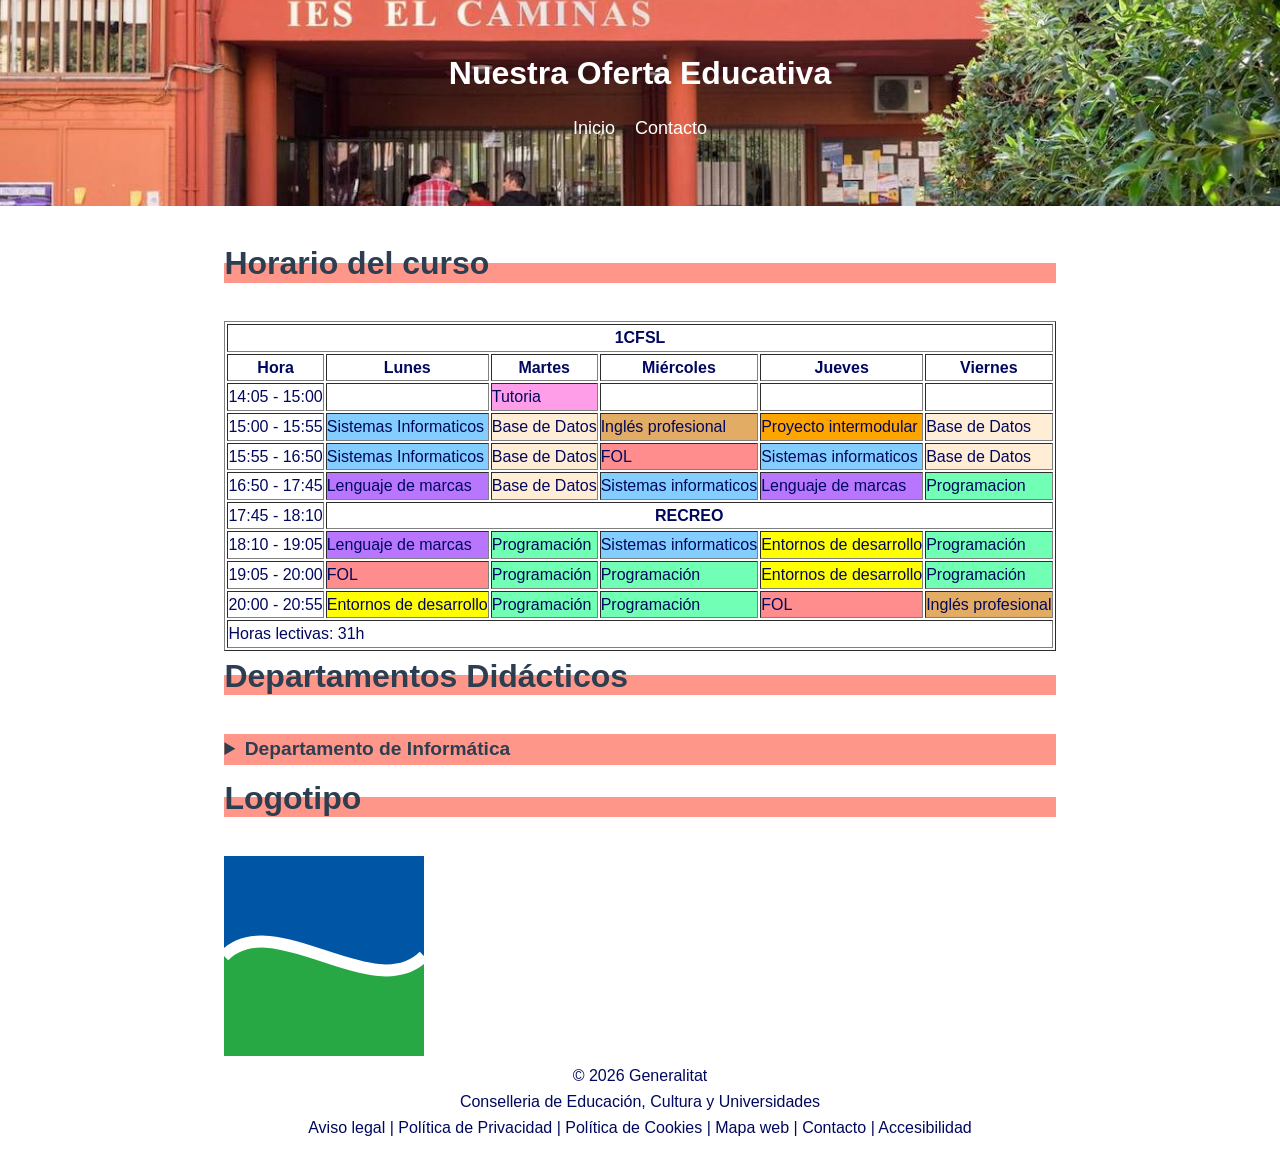
<file: Nuestra Oferta Educativa.html>
<!DOCTYPE html>
<html lang="es">
<head>
<meta charset="UTF-8">
<meta name="viewport" content="width=device-width, initial-scale=1.0">
<title>finalActivity</title>
<link rel="stylesheet" href="finalActivity.css">
<meta property="og:title" content=“Nuestra Oferta Educativa”>
<meta property="og:description" content="Página donde se muestran los posibles estudios que se pueden cursar en el centro">
<meta property="og:image" content="URL_de_la_imagen_de_previsualización">
<meta property="og:url" content="URL_de_la_página">
<meta property="og:type" content="website">
<meta property="og:locale" content="es_ES">
<meta property="og:site_name" content="El Caminàs web">
</head>
<body>
    <header id="main-header">
        <h1>Nuestra Oferta Educativa</h1>
        <nav>
            <ul>
                <li><a href="Index.html">Inicio</a></li>
                <li><a href="Página de Contactos.html">Contacto</a></li>
            </ul>
        </nav>
    </header>

    <main>
      <h2>Horario del curso</h2>
        <table border="1">
                <thead class="table-head">
                    <tr>
                        <th colspan="6">1CFSL</th>
                    </tr>
                    <tr>
                        <th>Hora</th>
                        <th>Lunes</th>
                        <th>Martes</th>
                        <th>Miércoles</th>
                        <th>Jueves</th>
                        <th>Viernes</th>
                    </tr>
                </thead>
                
                <tbody class="table-body">
                    <tr>
                        <td>14:05 - 15:00</td>
                        <td colspan="1"></td>
                        <td style="background-color: rgb(255, 158, 232);">Tutoria</td>
                        <td colspan="1"></td>
                        <td colspan="1"></td>
                        <td colspan="1"></td>
                    </tr>
                    <tr>
                        <td>15:00 - 15:55</td>
                        <td style="background-color: #84ceff">Sistemas Informaticos</td>
                        <td style="background-color: #FFEDD5">Base de Datos</td>
                        <td style="background-color: rgb(227, 172, 100);">Inglés profesional</td>
                        <td style="background-color: orange;">Proyecto intermodular</td>
                        <td style="background-color: #FFEDD5">Base de Datos</td>
                    </tr>
                    <tr>
                        <td>15:55 - 16:50</td>
                        <td style="background-color: #84ceff">Sistemas Informaticos</td>
                        <td style="background-color: #FFEDD5">Base de Datos</td>
                        <td style="background-color: rgb(255, 141, 141);">FOL</td>
                        <td style="background-color: #84ceff">Sistemas informaticos</td>
                        <td style="background-color: #FFEDD5">Base de Datos</td>
                    </tr>
                    <tr>
                        <td>16:50 - 17:45</td>
                        <td style="background-color: #b876ff">Lenguaje de marcas</td>
                        <td style="background-color: #FFEDD5">Base de Datos</td>
                        <td style="background-color: #84ceff">Sistemas informaticos</td>
                        <td style="background-color: #b876ff">Lenguaje de marcas</td>
                        <td style="background-color: #70ffb5">Programacion</td>
                    </tr>
                    <tr>
                        <td>17:45 - 18:10</td>
                        <th colspan="5">RECREO</th>
                    </tr>
                    <tr>
                        <td>18:10 - 19:05</td>
                        <td style="background-color: #b876ff">Lenguaje de marcas</td>
                        <td style="background-color: #70ffb5">Programación</td>
                        <td style="background-color: #84ceff">Sistemas informaticos</td>
                        <td style="background-color: yellow;">Entornos de desarrollo</td>
                        <td style="background-color: #70ffb5">Programación</td>
                    </tr>
                    <tr>
                        <td>19:05 - 20:00</td>
                        <td style="background-color: rgb(255, 141, 141);">FOL</td>
                        <td style="background-color: #70ffb5">Programación</td>
                        <td style="background-color: #70ffb5">Programación</td>
                        <td style="background-color: yellow;">Entornos de desarrollo</td>
                        <td style="background-color: #70ffb5">Programación</td>
                    </tr>
                    <tr>
                        <td>20:00 - 20:55</td>
                        <td style="background-color: yellow;">Entornos de desarrollo</td>
                        <td style="background-color: #70ffb5">Programación</td>
                        <td style="background-color: #70ffb5">Programación</td>
                        <td style="background-color: rgb(255, 141, 141);">FOL</td>
                        <td style="background-color: rgb(227, 172, 100);">Inglés profesional</td>
                    </tr>
                </tbody>
                <tfoot class="table-foot">
                    <tr>
                        <td colspan="6">Horas lectivas: 31h</td>
                    </tr>
                </tfoot>
            </table>     
            <section>
              <h2>Departamentos Didácticos</h2>
              <details>
                <summary>Departamento de Informática</summary>
                <ul class="listaDepartmento">
                  <li>Sistemas informáticos-FP-33061 (Sistemas informático): ALICIA PITARCH GUIMERA (APG)</li>
                  <li>Entornos de desarrollo-FP-3306 (Entornos de desarrol): CRISTIAN GARCÍA MARCOS (CGM)</li>
                  <li>Inglés profesional GS-FP-33061 (Inglés profesional G): MARIA JOSE DONZEL SASTRE (MDS)</li>
                  <li>Bases de Datos-FP-3306169637 (Bases de Datos): NOELIA BELTRAN MAÑAS (NBM) </li>
                  <li>Lenguajes de marcas y sistemas (Lenguajes de marcas): VICTOR ALONSO BARBERAN (VAB)</li>
                </ul>
              </details>
        
              </section>
            <section>
                <h2>Logotipo</h2>
    
                <canvas id="logoElCaminas" width="200" height="200"></canvas>

                <script>
                    const canvas = document.getElementById('logoElCaminas');
                    const ctx = canvas.getContext('2d');

                    // Pone todo en azul
                    ctx.fillStyle = "#0055a5";
                    ctx.fillRect(0, 0, 200, 200);

                    // Pone la parte verde con la curva
                    ctx.fillStyle = "#28a745";
                    ctx.beginPath();
                    // Empieza a poner la parte de arriba
                    ctx.moveTo(0, 100); 
    
                    // Esto es la curva blanca
                    ctx.bezierCurveTo(50, 50, 150, 150, 200, 100);
    
                    // Cerramos el dibujo por la parte de abajo para rellenar de verde
                    ctx.lineTo(200, 200);
                    ctx.lineTo(0, 200);
                    ctx.closePath();
                    ctx.fill();

                    // Esto es la línea horizontal blanca y curva
                    ctx.strokeStyle = "#ffffff";
                    ctx.lineWidth = 12;
                    ctx.beginPath();
                    ctx.moveTo(0, 100);
                    ctx.bezierCurveTo(50, 50, 150, 150, 200, 100);
                    ctx.stroke();
                </script>
            </section>
    <footer>
        <div>
            <p style="text-align: center;">© 2026 Generalitat</p>
            <p style="text-align: center;">Conselleria de Educación, Cultura y Universidades</p>
            <p style="text-align: center;"> Aviso legal | Política de Privacidad | Política de Cookies | Mapa web | Contacto | Accesibilidad</p>
        </div>
    </footer>
</body>
</file>
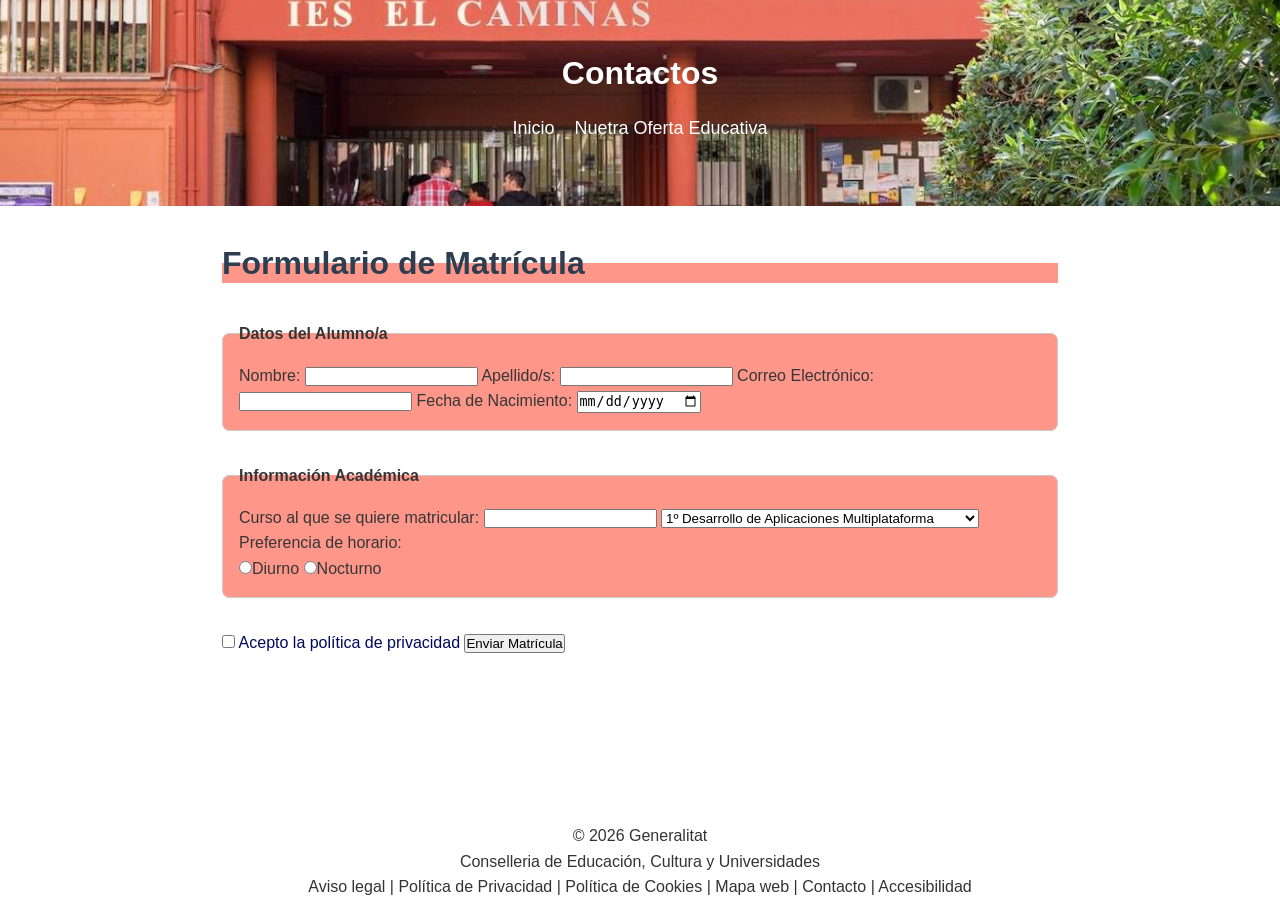
<file: Página de Contactos.html>
<!DOCTYPE html>
<html lang="es">
<head>
<meta charset="UTF-8">
<meta name="viewport" content="width=device-width, initial-scale=1.0">
<title>finalActivity</title>
<link rel="stylesheet" href="finalActivity.css">
<meta property="og:title" content=“Página de contacto”>
<meta property="og:description" content="La página de contactos para contactar con el centro educativo">
<meta property="og:image" content="URL_de_la_imagen_de_previsualización">
<meta property="og:url" content="URL_de_la_página">
<meta property="og:type" content="website">
<meta property="og:locale" content="es_ES">
<meta property="og:site_name" content="El Caminàs web">
</head>
<body>
    <header id="main-header">
        <h1>Contactos</h1>
        <nav>
            <ul>
                <li><a href="Index.html">Inicio</a></li>
                <li><a href="Nuestra Oferta Educativa.html">Nuetra Oferta Educativa</a></li>
            </ul>
        </nav>
    </header>

    <main>
        <h2>Formulario de Matrícula</h2>
        <form action="/registrar" method="post">

            <fieldset>
                <legend><strong>Datos del Alumno/a</strong></legend>

                <label for="nombre">Nombre:</label>
                <input type="text" id="nombre" name="nombre" required>
                <label for="apellidos">Apellido/s:</label>
                <input type="text" id="apellidos" name="apellidos" required>

                <label for="email">Correo Electrónico:</label>
                <input type="email" id="email" name="email" required>

                <label fro="fechaNacimiento">Fecha de Nacimiento:</label>
                <input type="date" id="fechaNacimiento" name="fechaNacimiento" required>
            </fieldset>

            <fieldset>
                <legend><strong>Información Académica</strong></legend>

                <label for="curso">Curso al que se quiere matricular:</label>
                <input type="text" id="curso" name="curso">

                <select id="curso" name="curso">
                    <option value="DAW">1º Desarrollo de Aplicaciones Multiplataforma</option>
                    <option value="DAM">1º Desarrollo de Aplicaciones Web</option>
                    <option value="DAM">1º Administración de sistemas informáticos en red</option>
                </select>
                <p>Preferencia de horario:</p>
                <label><input type="radio" name="turno" value="m">Diurno</label>
                <label><input type="radio" name="turno" value="t">Nocturno</label>

                
            </fieldset>
                <label>
                    <input type="checkbox" name="privacidad" required> Acepto la política de privacidad
                </label>
                <button type="submit">Enviar Matrícula</button>
        </form>
    </main>

    <footer>
        <div>
            <p style="text-align: center;">© 2026 Generalitat</p>
            <p style="text-align: center;">Conselleria de Educación, Cultura y Universidades</p>
            <p style="text-align: center;"> Aviso legal | Política de Privacidad | Política de Cookies | Mapa web | Contacto | Accesibilidad</p>
        </div>
    </footer>
</body>
</file>
<file: finalActivity.css>
#main-header {
    background-image: url("Images/portada título el camians.jpg");
    background-size: cover;
    background-position: center;
    background-repeat: no-repeat;
    color: white;
    text-align: center;
    padding: 3rem;
}
#main-header nav ul {
    display: flex;
    justify-content: center;
    list-style: none;
    align-items: center;
    gap: 20px; 
    padding: 15px;
}
#main-header nav ul a {
    color:  #ffffff;
    text-decoration: none;
    font-size: 18px;
}
#main-header nav ul a:hover {
    color: rgb(87, 255, 78);
}


* {
    margin: 0;
    padding: 0;
    box-sizing: border-box;
}

body {
    font-family: 'Segoe UI', Tahoma, Geneva, Verdana, sans-serif;
    line-height: 1.6;
    color: #333;
}

main {
    max-width: 900px;
    margin: 0 auto;
    padding: 2rem;
    color: #00085d;
}

main h2 {
    font-size: 2rem;
    margin-bottom: 2rem;
    color: #2c3e50;
    background: linear-gradient(120deg, #fe968a 0%, #fe968a 100%);
    background-repeat: no-repeat;
    background-size: 100% 40%;
    background-position: 0 80%;
}

article header h3 {
    font-size: 1.5rem;
    margin-bottom: 1rem;
    color: #2c3e50;
    line-height: 1.3;
}

article p {
    margin-bottom: 1.2rem;
    text-align: justify;
    line-height: 1.8;
}
.article-footer {
    display: flex;
    justify-content: space-between;
    align-items: center;
    gap: 15px;
    margin-top: 1rem;
    padding-top: 1rem;
    border-top: 1px solid #ddd;
    font-size: 14px;
    color: #666;
}

.article-footer time {
    font-weight: 600;
    color: #333;
}

.article-footer .autor {
    font-style: italic;
}

.article-footer .leer-mas {
    color: #3498db;
    text-decoration: none;
    font-weight: 600;
    transition: color 0.3s ease;
}

.article-footer .leer-mas:hover {
    color: #2980b9;
}


article {
    padding: 2rem 0;
    border-bottom: 2px solid #e0e0e0;
}

article:last-of-type {
    border-bottom: none;
}


article img {
    max-width: 400px;
    height: auto;
    display: block;
    margin: 1rem auto;
    border-radius: 8px;
    box-shadow: 0 2px 8px rgba(0, 0, 0, 0.1);
}

summary {
    font-size: 1.2rem;
    font-weight: 600;
    color: #2c3e50;
    cursor: pointer;
    margin-bottom: 0.5rem;
    background-color: #fe968a;
}

.listaDepartamento {
    list-style: none;
    padding-left: 20px;
    margin-bottom: 1rem;
    background-color: #fe968a;
    border-radius: 8px;
}


fieldset {
    border: 1px solid #ccc;
    padding: 1rem;
    margin-bottom: 2rem;
    border-radius: 8px;
    background-color: #fe968a;
    color: #363636;
}

body {
    display: grid;
    grid-template-areas: 
        "header"
        "contenido"
        "footer";
    grid-template-rows: auto 1fr auto;
    min-height: 100vh;
}

video {
    max-width: 100%;
    height: auto;
    margin: 2rem 0;
    border-radius: 8px;
}

@media (max-width: 768px) {
    #main-header {
        padding: 2rem 1rem;
    }

    #main-header h1 {
        font-size: 1.8rem;
    }

    #main-header nav ul {
        flex-direction: column;
        gap: 10px;
        padding: 10px;
    }

    #main-header nav ul a {
        font-size: 16px;
    }

    main {
        padding: 1.5rem;
        max-width: 100%;
    }

    main h2 {
        font-size: 1.5rem;
        margin-bottom: 1.5rem;
    }

    article header h3 {
        font-size: 1.2rem;
    }

    article {
        padding: 1.5rem 0;
    }

    article img {
        max-width: 100%;
    }

    .article-footer {
        flex-direction: column;
        align-items: flex-start;
        gap: 10px;
    }

    video {
        width: 100%;
        height: auto;
    }
}


@media (max-width: 480px) {
    #main-header {
        padding: 1.5rem 1rem;
    }

    #main-header h1 {
        font-size: 1.3rem;
    }

    #main-header nav ul {
        flex-direction: column;
        gap: 8px;
        padding: 8px;
    }

    #main-header nav ul a {
        font-size: 14px;
    }

    main {
        padding: 1rem;
        max-width: 100%;
    }

    main h2 {
        font-size: 1.2rem;
        margin-bottom: 1rem;
    }

    article header h3 {
        font-size: 1rem;
        margin-bottom: 0.8rem;
    }

    article p {
        margin-bottom: 1rem;
        text-align: left;
        font-size: 14px;
    }

    article {
        padding: 1rem 0;
    }

    article img {
        max-width: 100%;
        margin: 0.8rem 0;
    }

    td {
        padding: 15px;
        text-align: center;
        vertical-align: middle;
    }

    table {
        border-collapse: collapse;
        width: 100%;
        margin: 20px 0;
    }

    .article-footer {
        flex-direction: column;
        align-items: flex-start;
        gap: 8px;
        font-size: 12px;
    }

    .article-footer p {
        margin: 0;
    }

    video {
        width: 100%;
        height: auto;
        margin: 1rem 0;
    }
}
</file>
